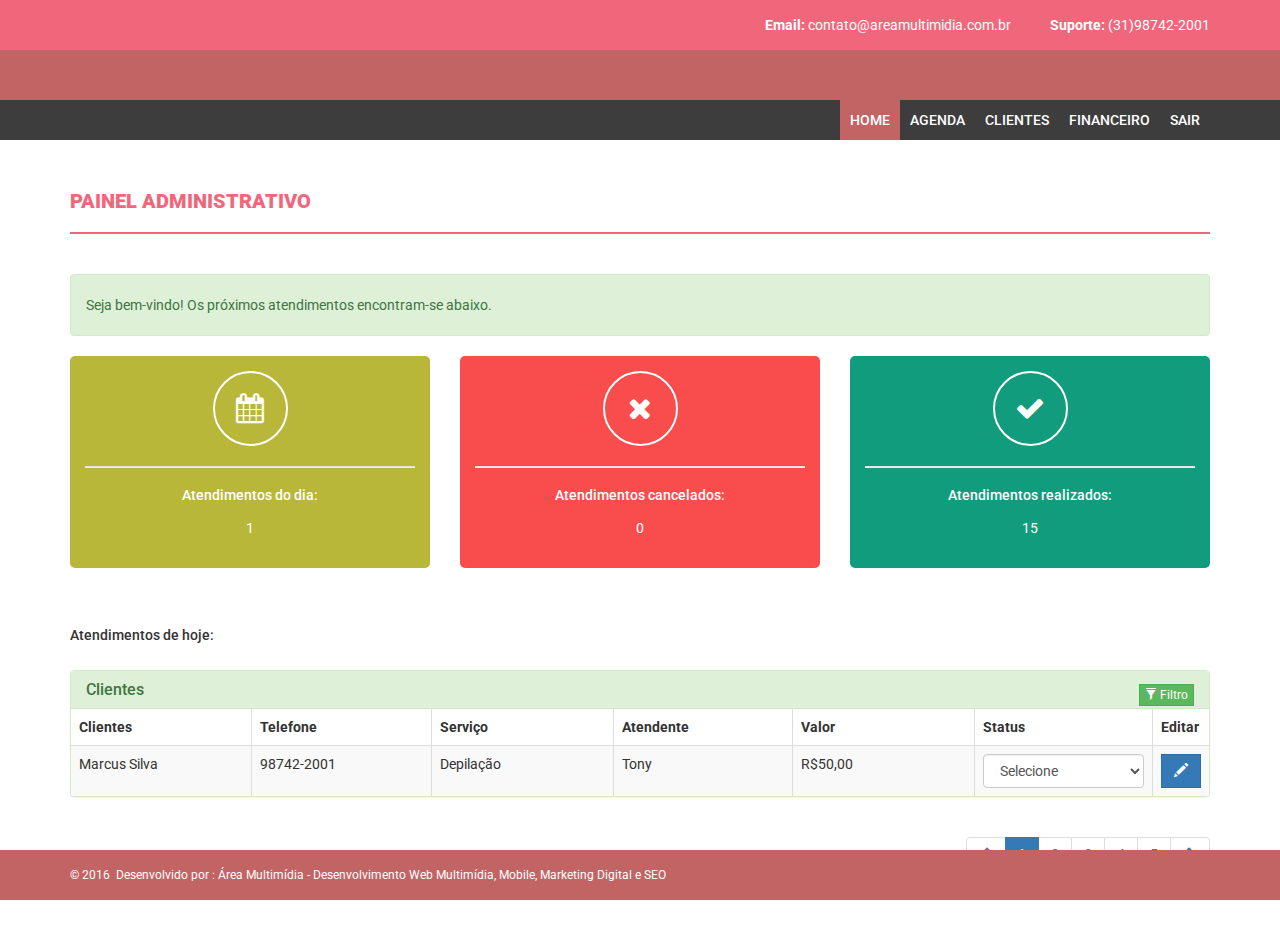
<file: index.html>
<!DOCTYPE html>
<html lang="pt-BR">
    <head>
        <meta charset="utf-8" />
        <meta name="viewport" content="width=device-width, initial-scale=1, maximum-scale=1" />
        <meta name="description" content="" />
        <meta name="author" content="" />
        <!--[if IE]>
        <meta http-equiv="X-UA-Compatible" content="IE=edge,chrome=1">
        <![endif]-->
        <title>Sistema de Gestão Integrada</title>
        <!-- BOOTSTRAP CORE STYLE  -->
        <link href="assets/css/bootstrap.css" rel="stylesheet" />
        <!-- FONT AWESOME ICONS  -->
        <link href="assets/css/font-awesome.css" rel="stylesheet" />
        <!-- CUSTOM STYLE  -->
        <link href="assets/css/style.css" rel="stylesheet" />
        <!-- HTML5 Shiv and Respond.js for IE8 support of HTML5 elements and media queries -->
        <!-- WARNING: Respond.js doesn't work if you view the page via file:// -->
        <!--[if lt IE 9]>
        <script src="https://oss.maxcdn.com/libs/html5shiv/3.7.0/html5shiv.js"></script>
        <script src="https://oss.maxcdn.com/libs/respond.js/1.4.2/respond.min.js"></script>
    <![endif]-->

    </head>
    <body>
        <header>
            <div class="container">
                <div class="row">
                    <div class="col-md-12">
                        <strong>Email: </strong>contato@areamultimidia.com.br &nbsp; &nbsp; &nbsp; &nbsp; &nbsp; &nbsp;
                        <strong>Suporte: </strong>(31)98742-2001
                    </div>
                </div>
            </div>
        </header>
        <!-- HEADER END-->
        <div class="navbar navbar-inverse set-radius-zero">
            <div class="container">
                <div class="navbar-header">
                    <button type="button" class="navbar-toggle" data-toggle="collapse" data-target=".navbar-collapse">
                        <span class="icon-bar"></span>
                        <span class="icon-bar"></span>
                        <span class="icon-bar"></span>
                    </button>
                </div>

            </div>
        </div>
        <!-- LOGO HEADER END-->
        <section class="menu-section">
            <div class="container">
                <div class="row">
                    <div class="col-md-12">
                        <div class="navbar-collapse collapse ">
                            <ul id="menu-top" class="nav navbar-nav navbar-right">
                                <li>
                                    <a class="menu-top-active" href="index.html">Home</a>
                                </li>
                                <li>
                                    <a href="agenda.html">Agenda</a>
                                </li>
                                <li>
                                    <a href="clientes.html">Clientes</a>
                                </li>
                                <li>
                                    <a href="financeiro.html">Financeiro</a>
                                </li>
                                <li>
                                    <a href="logout.html">Sair</a>
                                </li>
                            </ul>
                        </div>
                    </div>
                </div>
            </div>
        </section>
        <!-- MENU SECTION END-->
        <div class="content-wrapper">
            <div class="container">
                <div class="row">
                    <div class="col-md-12">
                        <h4 class="page-head-line">PAINEL ADMINISTRATIVO</h4>
                    </div>
                </div>
                <div class="row">
                    <div class="col-md-12">
                        <div class="alert alert-success">
                            Seja bem-vindo! Os próximos atendimentos encontram-se abaixo.
                        </div>
                    </div>
                </div>
                <div class="row">
                    <div class="col-md-4 col-sm-4 col-xs-12">
                        <div class="dashboard-div-wrapper bk-clr-one">
                            <i class="fa fa-calendar dashboard-div-icon"></i>
                            <div class="progress progress-striped active">
                                <hr>
                            </div>
                            <h5>Atendimentos do dia:</h5>
                            <p>
                              1
                            </p>
                        </div>
                    </div>
                    <div class="col-md-4 col-sm-4 col-xs-12">
                        <div class="dashboard-div-wrapper bk-clr-two">
                            <i class="fa fa-close dashboard-div-icon"></i>
                            <div class="progress progress-striped active">
                                <hr>
                            </div>
                            <h5>Atendimentos cancelados:</h5>
                            <p>
                              0
                            </p>
                        </div>
                    </div>
                    <div class="col-md-4 col-sm-4 col-xs-12">
                        <div class="dashboard-div-wrapper bk-clr-three">
                            <i class="fa fa-check dashboard-div-icon"></i>
                            <div class="progress progress-striped active">
                                <hr>
                            </div>
                            <h5>Atendimentos realizados:</h5>
                            <p>
                              15
                            </p>
                        </div>
                    </div>
                </div>
                <div class="row">
                    <div class="col-md-12">
                        <h5>
                            Atendimentos de hoje:</h5>
                    </div>
                </div>
                <div class="row">
                    <div class="col-md-12">
</div>
                </div>
                <div class="panel panel-success filterable">
                    <div class="panel-heading">
                        <h3 class="panel-title">Clientes</h3>
                        <div class="pull-right">
                            <button class="btn btn-success btn-xs btn-filter"><span class="glyphicon glyphicon-filter"></span> Filtro</button>
                        </div>
                    </div>
                    <table class="table table-striped table-bordered table-hover">
                        <thead>
                          <tr class="filters">
                              <th><input type="text" class="form-control" placeholder="Clientes" disabled></th>
                              <th><input type="text" class="form-control" placeholder="Telefone" disabled></th>
                              <th><input type="text" class="form-control" placeholder="Serviço" disabled></th>
                              <th><input type="text" class="form-control" placeholder="Atendente" disabled></th>
                              <th><input type="text" class="form-control" placeholder="Valor" disabled></th>
                              <th><input type="text" class="form-control" placeholder="Status" disabled></th>
                              <th>Editar</th>
                          </tr>
                        </thead>
                        <tbody>
                            <tr>
                                <td>Marcus Silva</td>
                                <td>98742-2001</td>
                                <td>Depilação</td>
                                <td>Tony</td>
                                <td>R$50,00</td>
                                <td>
                                  <select id="status" name="status" class="form-control">
                                      <option value="0">Selecione</option>
                                      <option value="1">Pendente</option>
                                      <option value="2">Atendido</option>
                                      <option value="3">Cancelado</option>
                                  </select>
                                </td>
                                <td>
                                    <button class="btn btn-primary btn-small">
                                      <span class="glyphicon glyphicon-pencil"></span>
                                    </button>
                                </td>
                            </tr>
                        </tbody>
                    </table>
                </div>
                <ul class="pagination pull-right">
                  <li class="disabled">
                    <a href="#"><span class="glyphicon glyphicon-chevron-left"></span></a>
                  </li>
                  <li class="active">
                    <a href="#">1</a>
                  </li>
                  <li>
                    <a href="#">2</a>
                  </li>
                  <li>
                    <a href="#">3</a>
                  </li>
                  <li>
                    <a href="#">4</a>
                  </li>
                  <li>
                    <a href="#">5</a>
                  </li>
                  <li>
                    <a href="#"><span class="glyphicon glyphicon-chevron-right"></span></a>
                  </li>
                </ul>
            </div>
        </div>
    </div>
</div>
<!-- CONTENT-WRAPPER SECTION END-->
<footer class="footer navbar-fixed-bottom">
    <div class="container">
        <div class="row">
            <div class="col-md-12">
                © 2016 &nbsp;Desenvolvido por :
                <a href="http://www.areamultimidia.com.br/" target="_blank" title="Área Multimídia - Desenvolvimento Web Multimídia, Mobile, Marketing Digital e SEO">Área Multimídia - Desenvolvimento Web Multimídia, Mobile, Marketing Digital e SEO</a>
            </div>
        </div>
    </div>
</footer>
<!-- FOOTER SECTION END-->
<!-- JAVASCRIPT AT THE BOTTOM TO REDUCE THE LOADING TIME  -->
<!-- CORE JQUERY SCRIPTS -->
<script src="assets/js/jquery-1.11.1.js"></script>
<!-- BOOTSTRAP SCRIPTS  -->
<script src="assets/js/bootstrap.js"></script>
<script src="assets/js/scripts.js"></script>
</body>
</html>
</file>
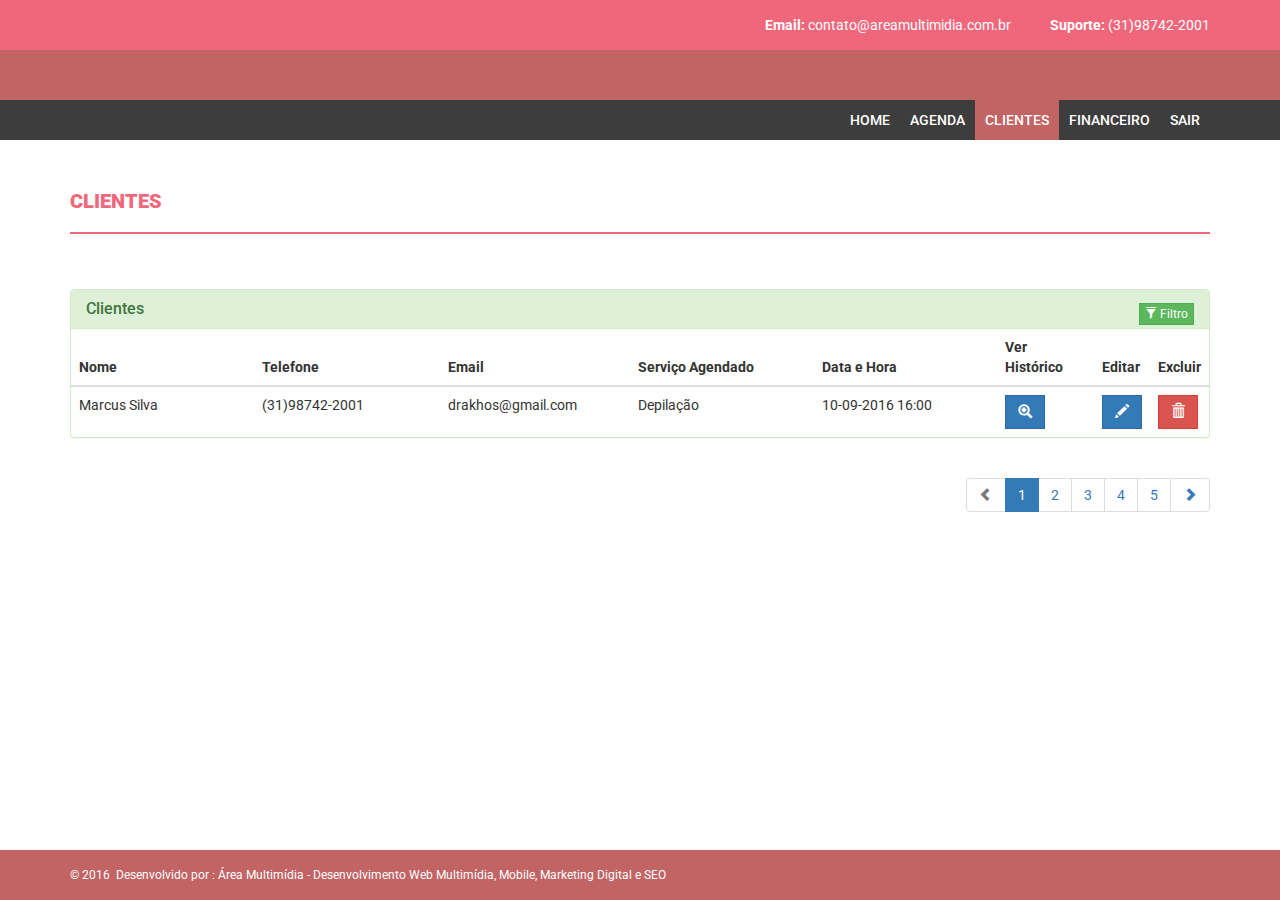
<file: clientes.html>
<!DOCTYPE html>
<html lang="pt-BR">
    <head>
        <meta charset="utf-8" />
        <meta name="viewport" content="width=device-width, initial-scale=1, maximum-scale=1" />
        <meta name="description" content="" />
        <meta name="author" content="" />
        <!--[if IE]>
        <meta http-equiv="X-UA-Compatible" content="IE=edge,chrome=1">
        <![endif]-->
        <title>Sistema de Gestão Integrada</title>
        <!-- BOOTSTRAP CORE STYLE  -->
        <link href="assets/css/bootstrap.css" rel="stylesheet" />
        <!-- FONT AWESOME ICONS  -->
        <link href="assets/css/font-awesome.css" rel="stylesheet" />
        <!-- CUSTOM STYLE  -->
        <link href="assets/css/style.css" rel="stylesheet" />
        <!-- HTML5 Shiv and Respond.js for IE8 support of HTML5 elements and media queries -->
        <!-- WARNING: Respond.js doesn't work if you view the page via file:// -->
        <!--[if lt IE 9]>
        <script src="https://oss.maxcdn.com/libs/html5shiv/3.7.0/html5shiv.js"></script>
        <script src="https://oss.maxcdn.com/libs/respond.js/1.4.2/respond.min.js"></script>
    <![endif]-->
  
    </head>
    <body>
        <header>
            <div class="container">
                <div class="row">
                    <div class="col-md-12">
                        <strong>Email: </strong>contato@areamultimidia.com.br &nbsp; &nbsp; &nbsp; &nbsp; &nbsp; &nbsp;
                        <strong>Suporte: </strong>(31)98742-2001
                    </div>
                </div>
            </div>
        </header>
        <!-- HEADER END-->
        <div class="navbar navbar-inverse set-radius-zero">
            <div class="container">
                <div class="navbar-header">
                    <button type="button" class="navbar-toggle" data-toggle="collapse" data-target=".navbar-collapse">
                        <span class="icon-bar"></span>
                        <span class="icon-bar"></span>
                        <span class="icon-bar"></span>
                    </button>
                </div>
            </div>
        </div>
        <!-- LOGO HEADER END-->
        <section class="menu-section">
            <div class="container">
                <div class="row">
                    <div class="col-md-12">
                        <div class="navbar-collapse collapse ">
                            <ul id="menu-top" class="nav navbar-nav navbar-right">
                                <li>
                                    <a href="index.html">Home</a>
                                </li>
                                <li>
                                    <a href="agenda.html">Agenda</a>
                                </li>
                                <li>
                                    <a class="menu-top-active" href="clientes.html">Clientes</a>
                                </li>
                                <li>
                                    <a href="financeiro.html">Financeiro</a>
                                </li>
                                <li>
                                    <a href="logout.html">Sair</a>
                                </li>
                            </ul>
                        </div>
                    </div>
                </div>
            </div>
        </section>
        <!-- MENU SECTION END-->
        <div class="content-wrapper">
            <div class="container">
                <div class="row">
                    <div class="col-md-12">
                        <h4 class="page-head-line">Clientes</h4>
                    </div>
                </div>
                <section class="row pedidos">
                  <div class="col-md-12">
                    <div class="panel panel-success filterable">
                        <div class="panel-heading">
                            <h3 class="panel-title">Clientes</h3>
                            <div class="pull-right">
                                <button class="btn btn-success btn-xs btn-filter"><span class="glyphicon glyphicon-filter"></span> Filtro</button>
                            </div>
                        </div>
                        <table class="table">
                            <thead>
                                <tr class="filters">
                                    <th><input type="text" class="form-control" placeholder="Nome" disabled></th>
                                    <th><input type="text" class="form-control" placeholder="Telefone" disabled></th>
                                    <th><input type="text" class="form-control" placeholder="Email" disabled></th>
                                    <th><input type="text" class="form-control" placeholder="Serviço Agendado" disabled></th>
                                    <th><input type="text" class="form-control" placeholder="Data e Hora" disabled></th>
                                    <th>Ver Histórico</th>
                                    <th>Editar</th>
                                    <th>Excluir</th>
                                </tr>
                            </thead>
                            <tbody>
                                <tr>
                                    <td>Marcus Silva</td>
                                    <td>(31)98742-2001</td>
                                    <td>drakhos@gmail.com</td>
                                    <td>Depilação</td>
                                    <td>10-09-2016 16:00</td>
                                    <td>
                                        <button class="btn btn-primary btn-small">
                                          <span class="glyphicon glyphicon-zoom-in"></span>
                                        </button>
                                    </td>
                                    <td>
                                        <button class="btn btn-primary btn-small">
                                          <span class="glyphicon glyphicon-pencil"></span>
                                        </button>
                                    </td>
                                    <td>
                                        <button class="btn btn-danger btn-small">
                                          <span class="glyphicon glyphicon-trash"></span>
                                        </button>
                                    </td>
                                </tr>
                            </tbody>
                        </table>
                    </div>
                  </div>
                </section>
                <ul class="pagination pull-right">
                  <li class="disabled">
                    <a href="#"><span class="glyphicon glyphicon-chevron-left"></span></a>
                  </li>
                  <li class="active">
                    <a href="#">1</a>
                  </li>
                  <li>
                    <a href="#">2</a>
                  </li>
                  <li>
                    <a href="#">3</a>
                  </li>
                  <li>
                    <a href="#">4</a>
                  </li>
                  <li>
                    <a href="#">5</a>
                  </li>
                  <li>
                    <a href="#"><span class="glyphicon glyphicon-chevron-right"></span></a>
                  </li>
                </ul>
            </div>
        </div>
        <!-- CONTENT-WRAPPER SECTION END-->
        <footer class="footer navbar-fixed-bottom">
            <div class="container">
                <div class="row">
                    <div class="col-md-12">
                        © 2016 &nbsp;Desenvolvido por :
                        <a href="http://www.areamultimidia.com.br/" target="_blank" title="Área Multimídia - Desenvolvimento Web Multimídia, Mobile, Marketing Digital e SEO">Área Multimídia - Desenvolvimento Web Multimídia, Mobile, Marketing Digital e SEO</a>
                    </div>
                </div>
            </div>
        </footer>
        <!-- FOOTER SECTION END-->
        <!-- JAVASCRIPT AT THE BOTTOM TO REDUCE THE LOADING TIME  -->
        <!-- CORE JQUERY SCRIPTS -->
        <script src="assets/js/jquery-1.11.1.js"></script>
        <!-- BOOTSTRAP SCRIPTS  -->
        <script src="assets/js/bootstrap.js"></script>
        <script src="assets/js/scripts.js"></script>
    </body>
</html>
</file>
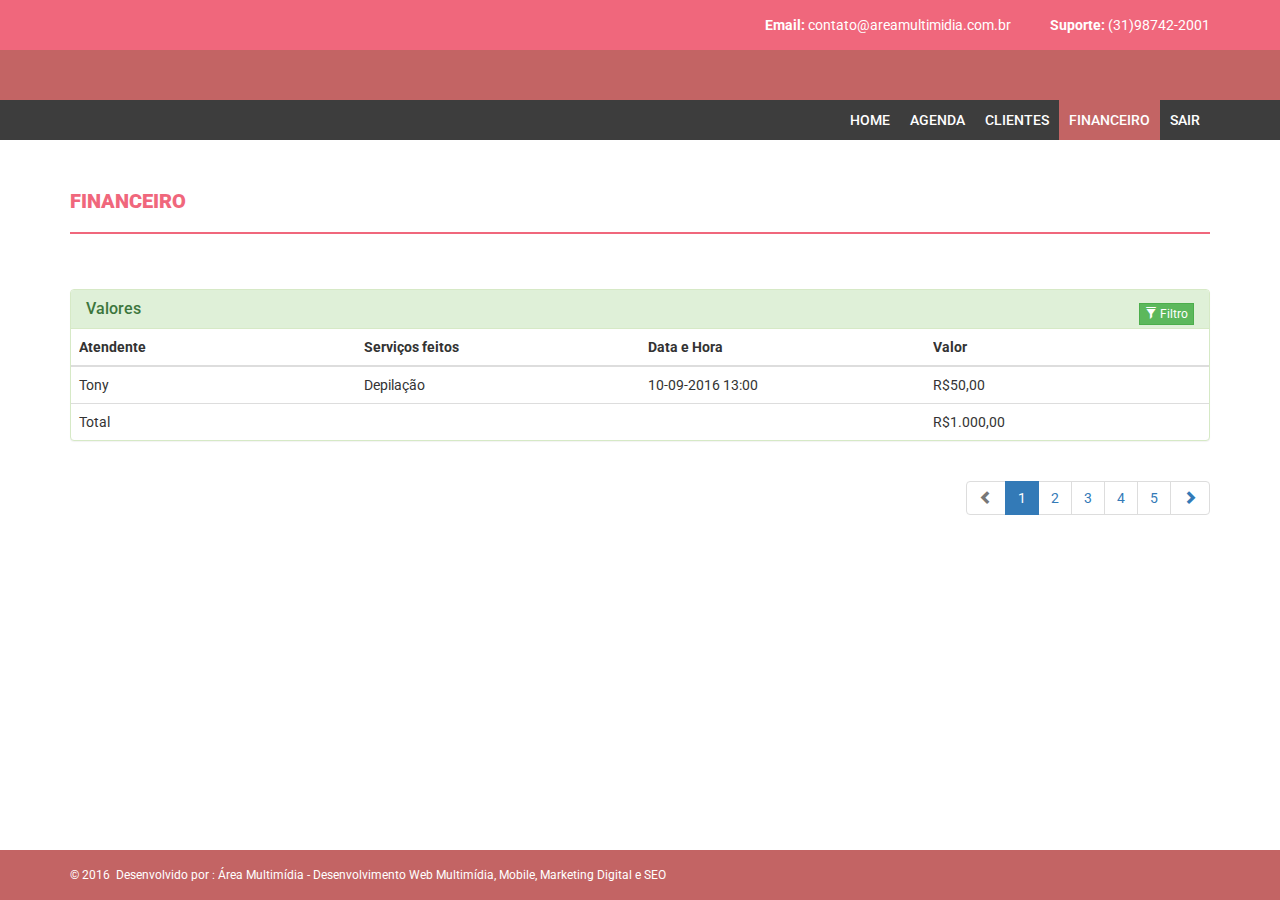
<file: financeiro.html>
﻿<!DOCTYPE html>
<html lang="pt-BR">
<head>
    <meta charset="utf-8" />
    <meta name="viewport" content="width=device-width, initial-scale=1, maximum-scale=1" />
    <meta name="description" content="" />
    <meta name="author" content="" />
    <!--[if IE]>
        <meta http-equiv="X-UA-Compatible" content="IE=edge,chrome=1">
        <![endif]-->
    <title>Sistema de Gestão Integrada</title>
    <!-- BOOTSTRAP CORE STYLE  -->
    <link href="assets/css/bootstrap.css" rel="stylesheet" />
    <!-- FONT AWESOME ICONS  -->
    <link href="assets/css/font-awesome.css" rel="stylesheet" />
    <!-- CUSTOM STYLE  -->
    <link href="assets/css/style.css" rel="stylesheet" />
     <!-- HTML5 Shiv and Respond.js for IE8 support of HTML5 elements and media queries -->
    <!-- WARNING: Respond.js doesn't work if you view the page via file:// -->
    <!--[if lt IE 9]>
        <script src="https://oss.maxcdn.com/libs/html5shiv/3.7.0/html5shiv.js"></script>
        <script src="https://oss.maxcdn.com/libs/respond.js/1.4.2/respond.min.js"></script>
    <![endif]-->
</head>
<body>
  <header>
      <div class="container">
          <div class="row">
              <div class="col-md-12">
                  <strong>Email: </strong>contato@areamultimidia.com.br &nbsp; &nbsp; &nbsp; &nbsp; &nbsp; &nbsp;
                  <strong>Suporte: </strong>(31)98742-2001
              </div>
          </div>
      </div>
  </header>
  <!-- HEADER END-->
  <div class="navbar navbar-inverse set-radius-zero">
      <div class="container">
          <div class="navbar-header">
              <button type="button" class="navbar-toggle" data-toggle="collapse" data-target=".navbar-collapse">
                  <span class="icon-bar"></span>
                  <span class="icon-bar"></span>
                  <span class="icon-bar"></span>
              </button>
          </div>

      </div>
  </div>
  <!-- LOGO HEADER END-->
  <section class="menu-section">
      <div class="container">
          <div class="row">
              <div class="col-md-12">
                  <div class="navbar-collapse collapse ">
                      <ul id="menu-top" class="nav navbar-nav navbar-right">
                          <li>
                              <a href="index.html">Home</a>
                          </li>
                          <li>
                              <a href="agenda.html">Agenda</a>
                          </li>
                          <li>
                              <a href="clientes.html">Clientes</a>
                          </li>
                          <li>
                              <a class="menu-top-active" href="financeiro.html">Financeiro</a>
                          </li>
                          <li>
                              <a href="logout.html">Sair</a>
                          </li>
                      </ul>
                  </div>
              </div>
          </div>
      </div>
  </section>
    <!-- MENU SECTION END-->
    <div class="content-wrapper">
        <div class="container">
            <div class="row">
                <div class="col-md-12">
                    <h4 class="page-head-line">Financeiro</h4>

                </div>

            </div>
            <section class="row pedidos">
              <div class="col-md-12">
                <div class="panel panel-success filterable">
                    <div class="panel-heading">
                        <h3 class="panel-title">Valores</h3>
                        <div class="pull-right">
                            <button class="btn btn-success btn-xs btn-filter"><span class="glyphicon glyphicon-filter"></span> Filtro</button>
                        </div>
                    </div>
                    <table class="table">
                        <thead>
                            <tr class="filters">
                                <th><input type="text" class="form-control" placeholder="Atendente" disabled></th>
                                <th><input type="text" class="form-control" placeholder="Serviços feitos" disabled></th>
                                <th><input type="text" class="form-control" placeholder="Data e Hora" disabled></th>
                                <th><input type="text" class="form-control" placeholder="Valor" disabled></th>
                            </tr>
                        </thead>
                        <tfoot>
                          <tr>
                            <td>Total</td>
                            <td></td>
                            <td></td>
                            <td>R$1.000,00</td>
                          </tr>
                        </tfoot>
                        <tbody>
                            <tr>
                                <td>Tony</td>
                                <td>Depilação</td>
                                <td>10-09-2016 13:00</td>
                                <td>R$50,00</td>
                            </tr>
                        </tbody>
                    </table>
                </div>
              </div>
            </section>
            <ul class="pagination pull-right">
              <li class="disabled">
                <a href="#"><span class="glyphicon glyphicon-chevron-left"></span></a>
              </li>
              <li class="active">
                <a href="#">1</a>
              </li>
              <li>
                <a href="#">2</a>
              </li>
              <li>
                <a href="#">3</a>
              </li>
              <li>
                <a href="#">4</a>
              </li>
              <li>
                <a href="#">5</a>
              </li>
              <li>
                <a href="#"><span class="glyphicon glyphicon-chevron-right"></span></a>
              </li>
            </ul>
        </div>
    </div>
    <!-- CONTENT-WRAPPER SECTION END-->
    <footer class="footer navbar-fixed-bottom">
        <div class="container">
            <div class="row">
                <div class="col-md-12">
                    © 2016 &nbsp;Desenvolvido por :
                    <a href="http://www.areamultimidia.com.br/" target="_blank" title="Área Multimídia - Desenvolvimento Web Multimídia, Mobile, Marketing Digital e SEO">Área Multimídia - Desenvolvimento Web Multimídia, Mobile, Marketing Digital e SEO</a>
                </div>
            </div>
        </div>
    </footer>
    <!-- FOOTER SECTION END-->
    <!-- JAVASCRIPT AT THE BOTTOM TO REDUCE THE LOADING TIME  -->
    <!-- CORE JQUERY SCRIPTS -->
    <script src="assets/js/jquery-1.11.1.js"></script>
    <!-- BOOTSTRAP SCRIPTS  -->
    <script src="assets/js/bootstrap.js"></script>
    <script src="assets/js/scripts.js"></script>
</body>
</html>
</file>
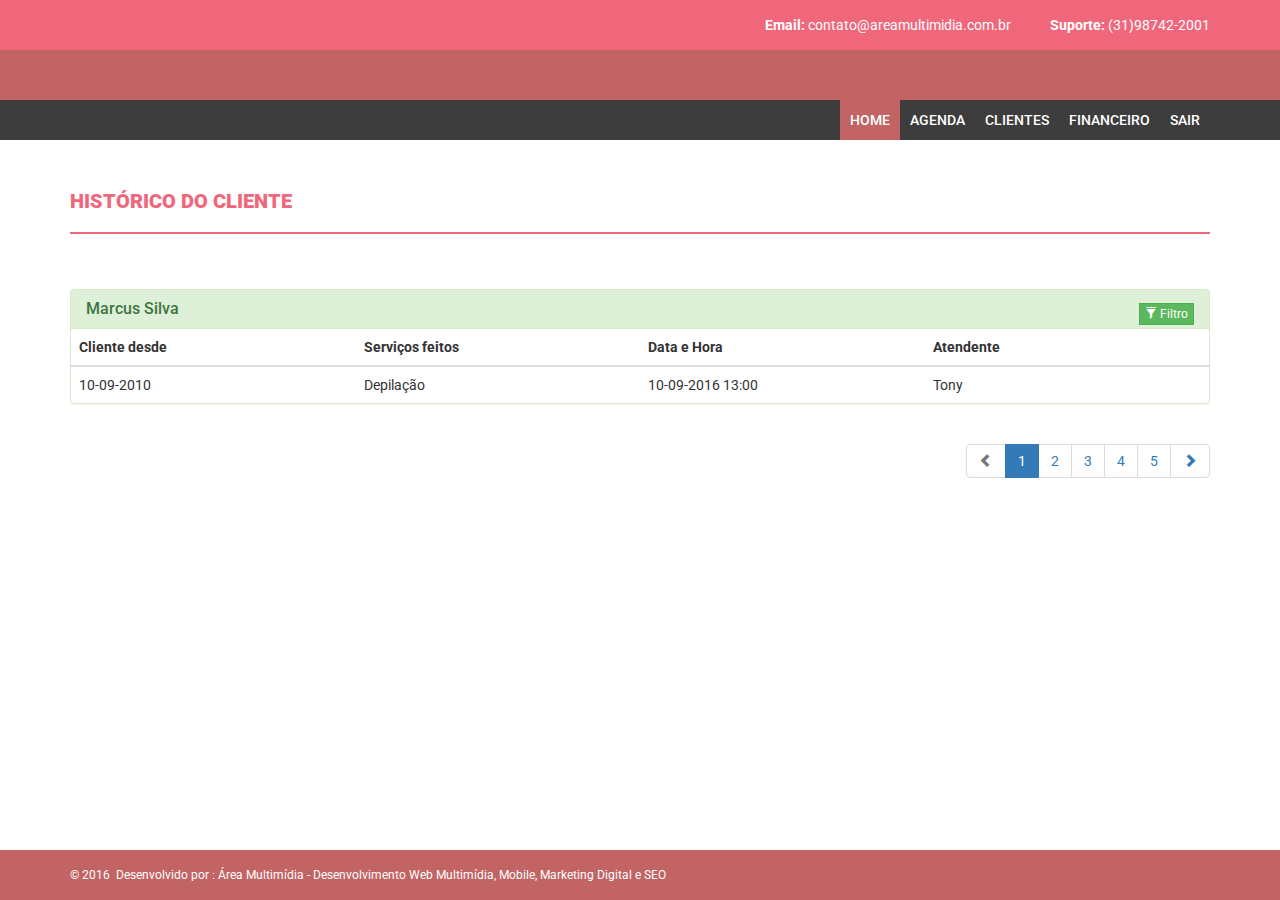
<file: historico.html>
﻿<!DOCTYPE html>
<html lang="pt-BR">
<head>
    <meta charset="utf-8" />
    <meta name="viewport" content="width=device-width, initial-scale=1, maximum-scale=1" />
    <meta name="description" content="" />
    <meta name="author" content="" />
    <!--[if IE]>
        <meta http-equiv="X-UA-Compatible" content="IE=edge,chrome=1">
        <![endif]-->
    <title>Sistema de Gestão Integrada</title>
    <!-- BOOTSTRAP CORE STYLE  -->
    <link href="assets/css/bootstrap.css" rel="stylesheet" />
    <!-- FONT AWESOME ICONS  -->
    <link href="assets/css/font-awesome.css" rel="stylesheet" />
    <!-- CUSTOM STYLE  -->
    <link href="assets/css/style.css" rel="stylesheet" />
     <!-- HTML5 Shiv and Respond.js for IE8 support of HTML5 elements and media queries -->
    <!-- WARNING: Respond.js doesn't work if you view the page via file:// -->
    <!--[if lt IE 9]>
        <script src="https://oss.maxcdn.com/libs/html5shiv/3.7.0/html5shiv.js"></script>
        <script src="https://oss.maxcdn.com/libs/respond.js/1.4.2/respond.min.js"></script>
    <![endif]-->
</head>
<body>
  <header>
      <div class="container">
          <div class="row">
              <div class="col-md-12">
                  <strong>Email: </strong>contato@areamultimidia.com.br &nbsp; &nbsp; &nbsp; &nbsp; &nbsp; &nbsp;
                  <strong>Suporte: </strong>(31)98742-2001
              </div>
          </div>
      </div>
  </header>
  <!-- HEADER END-->
  <div class="navbar navbar-inverse set-radius-zero">
      <div class="container">
          <div class="navbar-header">
              <button type="button" class="navbar-toggle" data-toggle="collapse" data-target=".navbar-collapse">
                  <span class="icon-bar"></span>
                  <span class="icon-bar"></span>
                  <span class="icon-bar"></span>
              </button>
          </div>

      </div>
  </div>
  <!-- LOGO HEADER END-->
  <section class="menu-section">
      <div class="container">
          <div class="row">
              <div class="col-md-12">
                  <div class="navbar-collapse collapse ">
                      <ul id="menu-top" class="nav navbar-nav navbar-right">
                          <li>
                              <a class="menu-top-active" href="index.html">Home</a>
                          </li>
                          <li>
                              <a href="agenda.html">Agenda</a>
                          </li>
                          <li>
                              <a href="clientes.html">Clientes</a>
                          </li>
                          <li>
                              <a href="financeiro.html">Financeiro</a>
                          </li>
                          <li>
                              <a href="logout.html">Sair</a>
                          </li>
                      </ul>
                  </div>
              </div>
          </div>
      </div>
  </section>
    <!-- MENU SECTION END-->
    <div class="content-wrapper">
        <div class="container">
            <div class="row">
                <div class="col-md-12">
                    <h4 class="page-head-line">Histórico do Cliente</h4>

                </div>

            </div>
            <section class="row pedidos">
              <div class="col-md-12">
                <div class="panel panel-success filterable">
                    <div class="panel-heading">
                        <h3 class="panel-title">Marcus Silva</h3>
                        <div class="pull-right">
                            <button class="btn btn-success btn-xs btn-filter"><span class="glyphicon glyphicon-filter"></span> Filtro</button>
                        </div>
                    </div>
                    <table class="table">
                        <thead>
                            <tr class="filters">
                                <th><input type="text" class="form-control" placeholder="Cliente desde" disabled></th>
                                <th><input type="text" class="form-control" placeholder="Serviços feitos" disabled></th>
                                <th><input type="text" class="form-control" placeholder="Data e Hora" disabled></th>
                                <th><input type="text" class="form-control" placeholder="Atendente" disabled></th>
                            </tr>
                        </thead>
                        <tbody>
                            <tr>
                                <td>10-09-2010</td>
                                <td>Depilação</td>
                                <td>10-09-2016 13:00</td>
                                <td>Tony</td>
                            </tr>
                        </tbody>
                    </table>
                </div>
              </div>
            </section>
            <ul class="pagination pull-right">
              <li class="disabled">
                <a href="#"><span class="glyphicon glyphicon-chevron-left"></span></a>
              </li>
              <li class="active">
                <a href="#">1</a>
              </li>
              <li>
                <a href="#">2</a>
              </li>
              <li>
                <a href="#">3</a>
              </li>
              <li>
                <a href="#">4</a>
              </li>
              <li>
                <a href="#">5</a>
              </li>
              <li>
                <a href="#"><span class="glyphicon glyphicon-chevron-right"></span></a>
              </li>
            </ul>
        </div>
    </div>
    <!-- CONTENT-WRAPPER SECTION END-->
    <footer class="footer navbar-fixed-bottom">
        <div class="container">
            <div class="row">
                <div class="col-md-12">
                    © 2016 &nbsp;Desenvolvido por :
                    <a href="http://www.areamultimidia.com.br/" target="_blank" title="Área Multimídia - Desenvolvimento Web Multimídia, Mobile, Marketing Digital e SEO">Área Multimídia - Desenvolvimento Web Multimídia, Mobile, Marketing Digital e SEO</a>
                </div>
            </div>
        </div>
    </footer>
    <!-- FOOTER SECTION END-->
    <!-- JAVASCRIPT AT THE BOTTOM TO REDUCE THE LOADING TIME  -->
    <!-- CORE JQUERY SCRIPTS -->
    <script src="assets/js/jquery-1.11.1.js"></script>
    <!-- BOOTSTRAP SCRIPTS  -->
    <script src="assets/js/bootstrap.js"></script>
    <script src="assets/js/scripts.js"></script>
</body>
</html>
</file>
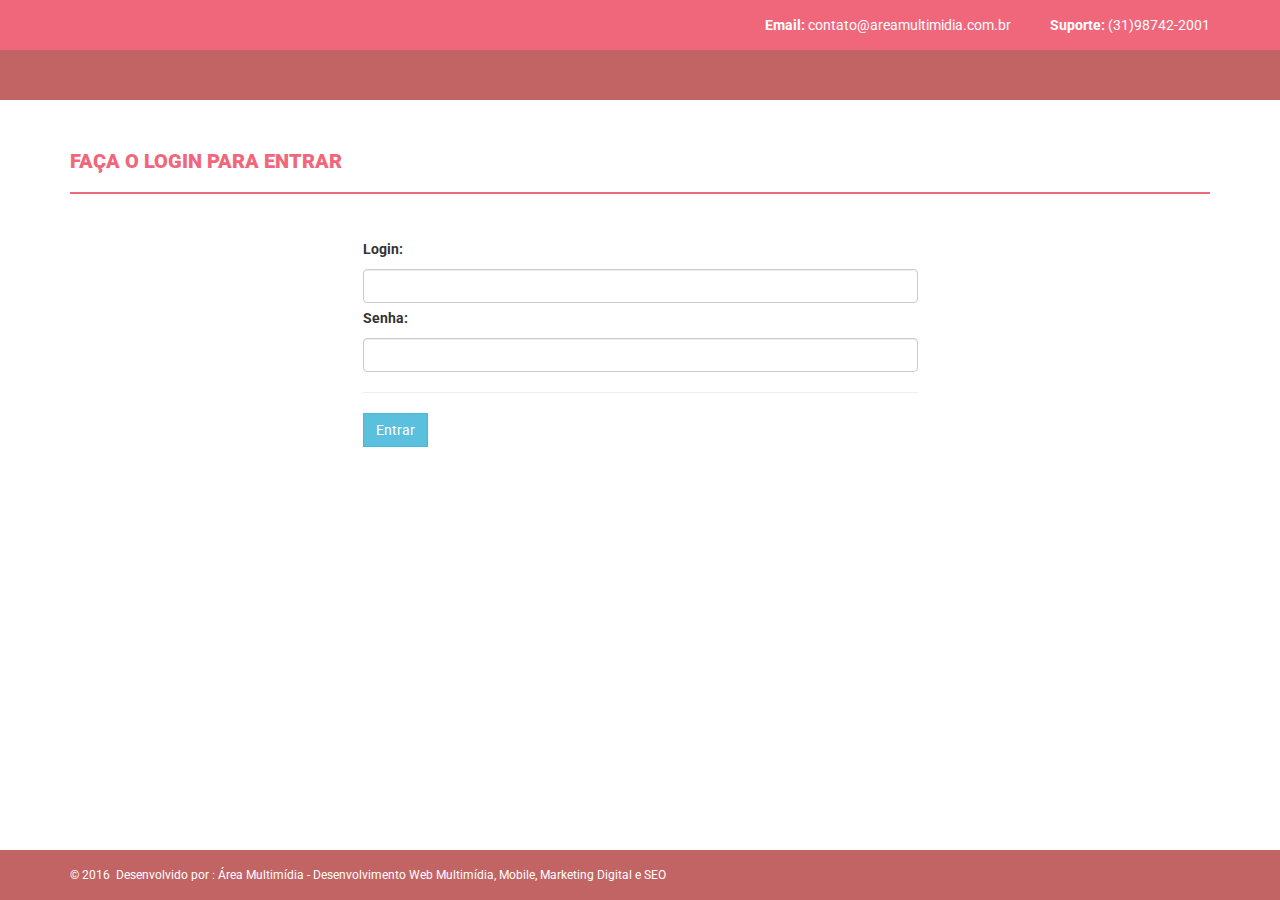
<file: login.html>
<!DOCTYPE html>
<html lang="pt-BR">
    <head>
        <meta charset="utf-8" />
        <meta name="viewport" content="width=device-width, initial-scale=1, maximum-scale=1" />
        <meta name="description" content="" />
        <meta name="author" content="" />
        <!--[if IE]>
        <meta http-equiv="X-UA-Compatible" content="IE=edge,chrome=1">
        <![endif]-->
        <title>Sistema de Gestão Integrada</title>
        <!-- BOOTSTRAP CORE STYLE  -->
        <link href="assets/css/bootstrap.css" rel="stylesheet" />
        <!-- FONT AWESOME ICONS  -->
        <link href="assets/css/font-awesome.css" rel="stylesheet" />
        <!-- CUSTOM STYLE  -->
        <link href="assets/css/style.css" rel="stylesheet" />
        <!-- HTML5 Shiv and Respond.js for IE8 support of HTML5 elements and media queries -->
        <!-- WARNING: Respond.js doesn't work if you view the page via file:// -->
        <!--[if lt IE 9]>
        <script src="https://oss.maxcdn.com/libs/html5shiv/3.7.0/html5shiv.js"></script>
        <script src="https://oss.maxcdn.com/libs/respond.js/1.4.2/respond.min.js"></script>
    <![endif]-->
    </head>
    <body>
        <header>
            <div class="container">
                <div class="row">
                    <div class="col-md-12">
                        <strong>Email: </strong>contato@areamultimidia.com.br &nbsp; &nbsp; &nbsp; &nbsp; &nbsp; &nbsp;
                        <strong>Suporte: </strong>(31)98742-2001
                    </div>
                </div>
            </div>
        </header>
        <!-- HEADER END-->
        <div class="navbar navbar-inverse set-radius-zero">
            <div class="container">
                <div class="navbar-header">
                    <button type="button" class="navbar-toggle" data-toggle="collapse" data-target=".navbar-collapse">
                        <span class="icon-bar"></span>
                        <span class="icon-bar"></span>
                        <span class="icon-bar"></span>
                    </button>
                </div>
            </div>
        </div>
        <!-- LOGO HEADER END-->
        <!-- MENU SECTION END-->
        <div class="content-wrapper">
            <div class="container">
                <div class="row">
                    <div class="col-md-12">
                        <h4 class="page-head-line">FAÇA O LOGIN PARA ENTRAR</h4>
                    </div>
                    <div class="col-md-6 col-md-offset-3">
                      <form class=""form-horizontal"" action="" method="post">
                        <label>Login:</label>
                        <input type="text" class="form-control">
                        <label>Senha:  </label>
                        <input type="password" class="form-control">
                        <hr>
                        <input type="submit" class="btn btn-info" name="entrar" value="Entrar">
                      </form>
                    </div>
                </div>
                <div class="row">
</div>
            </div>
        </div>
        <!-- CONTENT-WRAPPER SECTION END-->
        <footer class="footer navbar-fixed-bottom">
            <div class="container">
                <div class="row">
                    <div class="col-md-12">
                        © 2016 &nbsp;Desenvolvido por :
                        <a href="http://www.areamultimidia.com.br/" target="_blank" title="Área Multimídia - Desenvolvimento Web Multimídia, Mobile, Marketing Digital e SEO">Área Multimídia - Desenvolvimento Web Multimídia, Mobile, Marketing Digital e SEO</a>
                    </div>
                </div>
            </div>
        </footer>
        <!-- FOOTER SECTION END-->
        <!-- JAVASCRIPT AT THE BOTTOM TO REDUCE THE LOADING TIME  -->
        <!-- CORE JQUERY SCRIPTS -->
        <script src="assets/js/jquery-1.11.1.js"></script>
        <!-- BOOTSTRAP SCRIPTS  -->
        <script src="assets/js/bootstrap.js"></script>
    </body>
</html>
</file>
<file: assets/css/style.css>
@import url(http://fonts.googleapis.com/css?family=Roboto);

body {
    font-family: 'Roboto', sans-serif;
    line-height: 30px;
}

.set-radius-zero {
    border-radius: 0px;
    -moz-border-radius: 0px;
    -webkit-border-radius: 0px;
}

.content-wrapper {
    margin-top: 40px;
    min-height: 600px;
    padding-bottom: 60px;
}

.page-head-line {
    font-weight: 900;
    padding-bottom: 20px;
    border-bottom: 2px solid #F0677C;
    text-transform: uppercase;
    color: #F0677C;
    font-size: 20px;
    margin-bottom: 40px;
}

.btn {
    border-radius: 0px;
    -webkit-border-radius: 0px;
    -moz-border-radius: 0px;
}

.progress {
    height: 8px;
    border-radius: 0px;
    -webkit-border-radius: 0px;
    -moz-border-radius: 0px;
}
.login-icon {
    height: 60px;
width: 60px;
padding: 13px;
border-radius: 50%;
font-size: 30px;
margin-bottom: 20px;
color: #fff;
text-align: center;
cursor:pointer;
background-color:#F0677C;
-webkit-border-radius:50%;
    -moz-border-radius:50%;
}
/* =============================================================
   HEADER SECTION STYLES
 ============================================================ */
header {
    background-color: #F0677C;
    color: #fff;
    padding: 10px;
    text-align: right;
}


/* =============================================================
   LOGO SECTION STYLES
 ============================================================ */
.left-div {
    padding-left: 30px;
    margin-top: 40px;
    margin-bottom: 30px;
}

.navbar-brand {
    width: 250px;
    padding-top: 30px;
}

/* USER SETTINGS DIV */
.user-settings-wrapper .nav > li > a {
    position: relative;
    display: block;
    padding: 15px 18px;
    border-radius: 50%;
    -webkit-border-radius: 50%;
    -moz-border-radius: 50%;
    height: 60px;
    width: 60px;
    background-color: #F0677C;
    color: #fff;
}

.user-settings-wrapper {
    margin-top: 10px;
}

    .user-settings-wrapper li {
        display: inline-block;
    }

    .user-settings-wrapper .dropdown-settings {
        width: 200px;
        padding: 10px;
    }

    .user-settings-wrapper .nav > li > a:hover,.user-settings-wrapper .nav > li > a:focus {
        text-decoration: none;
        background-color: #C36464!important;
    }

    .user-settings-wrapper img {
        height: 64px;
        width: 64px;
        border: 1px solid #000000;
    }

    .user-settings-wrapper .dropdown-menu {
        margin: 0px;
        border-radius: 0px!important;
        -moz-border-radius: 0px!important;
        -webkit-border-radius: 0px!important;
    }

    .user-settings-wrapper .btn {
        border-radius: 0px!important;
        -moz-border-radius: 0px!important;
        -webkit-border-radius: 0px!important;
    }

    .user-settings-wrapper .media-heading {
        padding-top: 10px;
    }

/* MENU LINKS SECTION*/

.menu-section {
    background-color: #3D3D3D;
}

#menu-top a {
    color: #FFF;
    text-decoration: none;
    font-weight: 500;
    padding: 10px 10px 10px 10px;
    text-transform: uppercase;
}

.menu-top-active {
    background-color: #C36464;
}

.menu-section .nav > li > a:hover,.menu-section .nav > li > a:focus {
    background-color: #F0677C!important;
}

.menu-section .dropdown-menu > li > a:hover,.menu-section .dropdown-menu > li > a:focus {
    background-color: #F0677C!important;
}

.navbar-inverse {
    background-color: #C36464;
    border-color: transparent;
}

.navbar-toggle {
    background-color: #F0677C;
    border: 1px solid #fff;
}

.navbar {
    margin-bottom: 0px;
}
/* =============================================================
   FOOTER SECTION STYLES
 ============================================================ */
footer {
    padding: 10px;
    color: #fff;
    font-size: 12px;
    background-color: #C36464;
}

    footer a, footer a:hover {
        color: #fff;
        text-decoration: none;
    }

/*==============================================
    DASHBOARD  STYLES
 =============================================*/

/* DASHBOARD ICONS */

.bk-clr-one {
    background-color: #B9B739;
}

.bk-clr-two {
    background-color: #F94C4C;
}

.bk-clr-three {
    background-color: #119c7e;
}

.bk-clr-four {
    background-color: #b739b9;
}

.dashboard-div-icon {
    height: 75px;
    width: 75px;
    border: 2px solid #fff;
    padding: 20px;
    border-radius: 50%;
    -webkit-border-radius:50%;
    -moz-border-radius:50%;
    font-size: 30px;
    margin-bottom: 20px;
    color: #fff;
}

.dashboard-div-wrapper {
    border-radius: 5px;
    text-align: center;
    padding: 15px;
    color: #fff;
    margin-bottom: 50px;
}

    .dashboard-div-wrapper .progress {
        height: 2px;
    }

/* NOTICE BOARD */


.notice-board .panel {
    border-radius: 0px;
    -webkit-border-radius: 0px;
    -moz-border-radius: 0px;
}

.notice-board ul {
    padding-left: 0px;
    list-style: none;
}

.notice-board li {
    padding: 10px;
    border-bottom: 1px solid #E5E5E5;
}

    .notice-board li span {
        margin-right: 10px;
        border: 1px solid #DBDBDB;
        padding: 5px;
    }

    .notice-board li a, li a:hover {
        text-decoration: none;
        color: #000;
    }

/* SOCIAL BUTTONS */
.btn-social {
    color: white;
    opacity: 0.8;
}

    .btn-social:hover {
        color: white;
        opacity: 1;
        text-decoration: none;
    }

.btn-facebook {
    background-color: #3b5998;
}

.btn-twitter {
    background-color: #00aced;
}

.btn-linkedin {
    background-color: #0e76a8;
}

.btn-google {
    background-color: #c32f10;
}
/*clientes*/
.clientes{
  margin-top: 100px;
}
.filterable {
    margin-top: 15px;
}
.filterable .panel-heading .pull-right {
    margin-top: -20px;
}
.filterable .filters input[disabled] {
    background-color: transparent;
    border: none;
    cursor: auto;
    box-shadow: none;
    padding: 0;
    height: auto;
}
.filterable .filters input[disabled]::-webkit-input-placeholder {
    color: #333;
}
.filterable .filters input[disabled]::-moz-placeholder {
    color: #333;
}
.filterable .filters input[disabled]:-ms-input-placeholder {
    color: #333;
}
/*pedidos*/
/*Tabela Clientes Responsiva*/
@media
only screen and (max-width: 760px),
(min-device-width: 768px) and (max-device-width: 1024px)  {

  /* Tirando o comportamento de tabela */
  table, thead, tbody, th, td, tr {
    display: block;
  }

  /* Ocultando o cabeçalho sem perder acessibilidade, usando o none */
  thead tr {
    position: absolute;
    top: -9999px;
    left: -9999px;
  }

  tr { border: 1px solid #ccc; }

  td {
    /* Comportamento de linha */
    border: none;
    border-bottom: 1px solid #eee;
    position: relative;
    padding-left: 50%;
  }

  td:before {
    /* Comportamento de cabeçalho de tabela */
    position: absolute;
    top: 6px;
    left: 6px;
    width: 45%;
    padding-right: 10px;
    white-space: nowrap;
  }
}

/* Smartphones (retrato e paisagem) ----------- */
@media only screen
and (min-device-width : 320px)
and (max-device-width : 480px) {
  body {
    padding: 0;
    margin: 0;
    width: 320px; }
  footer{
    display: none;
  }
}

@media only screen
and (min-device-width : 320px)
and (max-device-width : 480px) {
  footer{
    display: none;
  }
}

@media
only screen and (max-width: 760px),
(min-device-width: 768px) and (max-device-width: 1024px)  {
  footer{
    display: none;
  }
}

/* iPads (retrato e paisagem) ----------- */
@media only screen and (min-device-width: 768px) and (max-device-width: 1024px) {
  body {
    width: 495px;
  }
}
</file>
